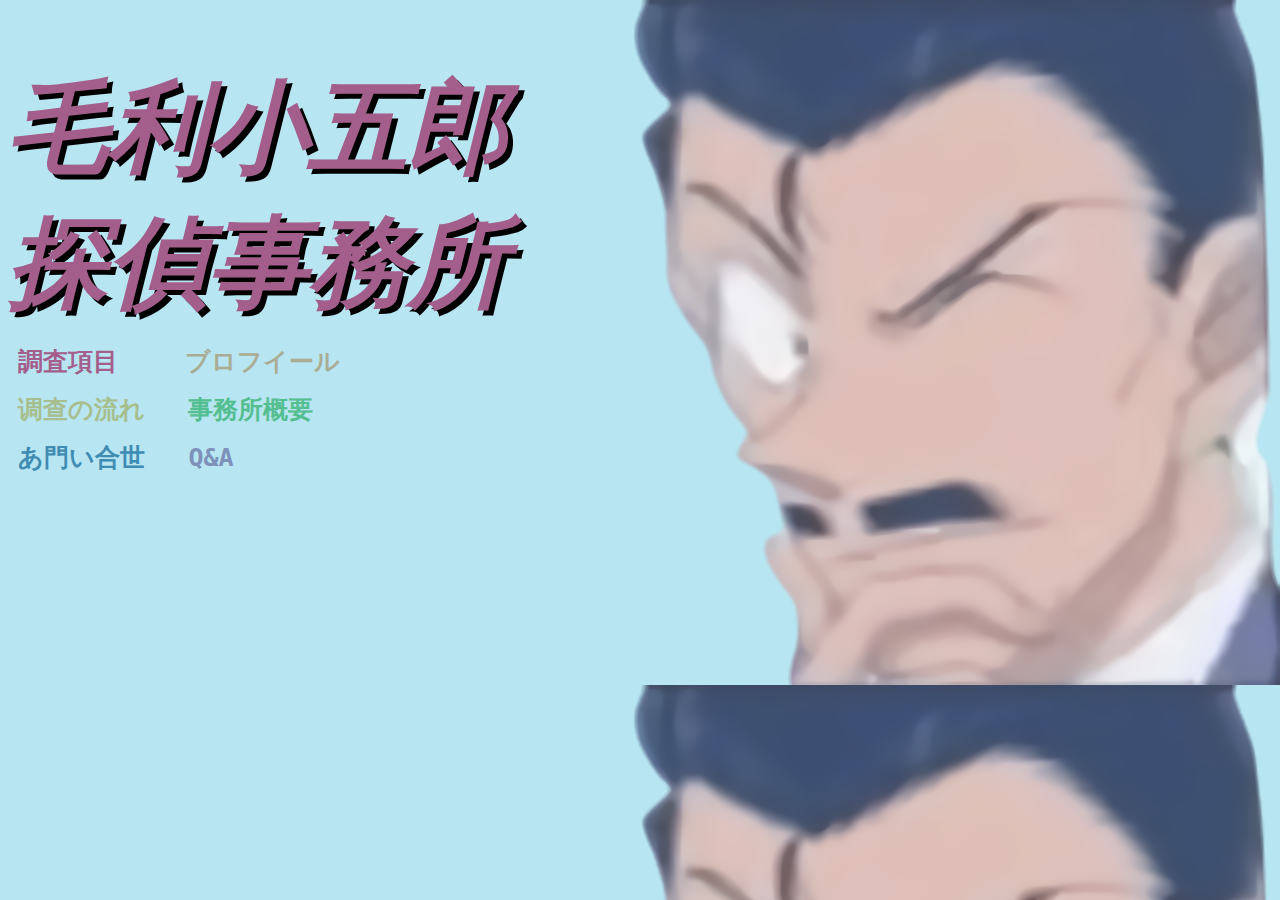
<file: templates/index.html>
<!DOCTYPE html>
<html>
<head>
	<meta charset="utf-8">
	<meta name="viewport" content="width=device-width, initial-scale=1">
	<title>毛利探偵事務所へようこそ</title>
	<link rel="stylesheet" type="text/css" href="../static/style.css">
</head>
<body>
	<br/>
	<br/>
	<br/>

	<em class="Title">毛利小五郎<br/>探偵事務所</em>
	<br/>
	<pre>
<a href="./dcxm.html" class="button colorPink">調査項目</a>      <a href="./dcxm.html" class="button colorTuyellow">ブロフイール</a>

<a href="./dcxm.html" class="button colorYellow right">调查の流れ</a>   <a href="./dcxm.html" class="button colorGreen">事務所概要</a>

<a href="./dcxm.html" class="button colorBlue">あ門い合世</a>   <a href="./dcxm.html" class="button colorPurple">Q&A</a>
	</pre>
</body>
</html>
</file>
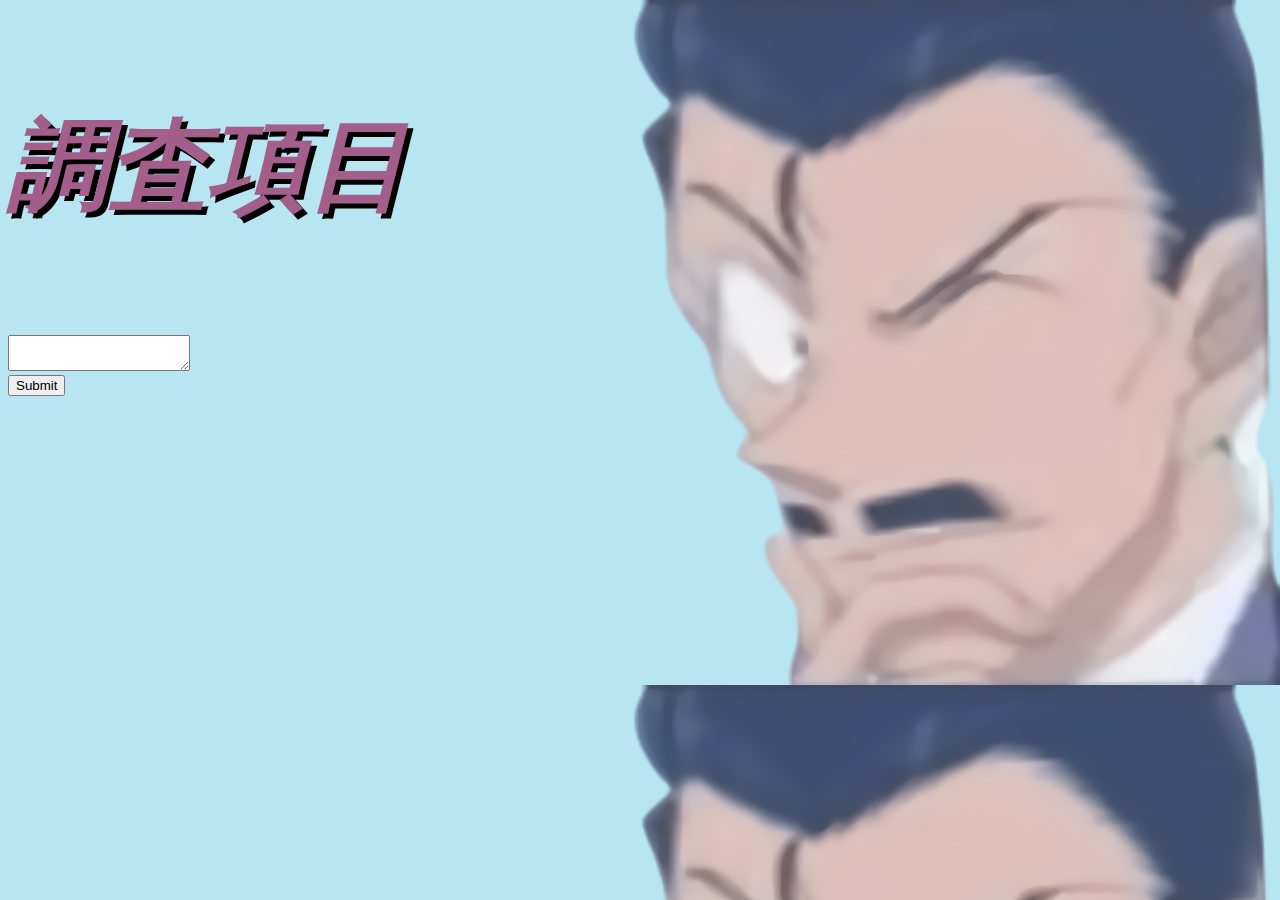
<file: templates/dcxm.html>
<!DOCTYPE html>
<html>
<head>
	<meta charset="utf-8">
	<meta name="viewport" content="width=device-width, initial-scale=1">
	<title>調査項目</title>
	<link rel="stylesheet" type="text/css" href="../static/style.css">
</head>
<body>
	<form action="/privatepic">
		<p class="Title">調査項目</p>
		<textarea name="who"></textarea>
		<br/>
		<input type="submit" name="submit">
	</form>

</body>
</html>
</file>
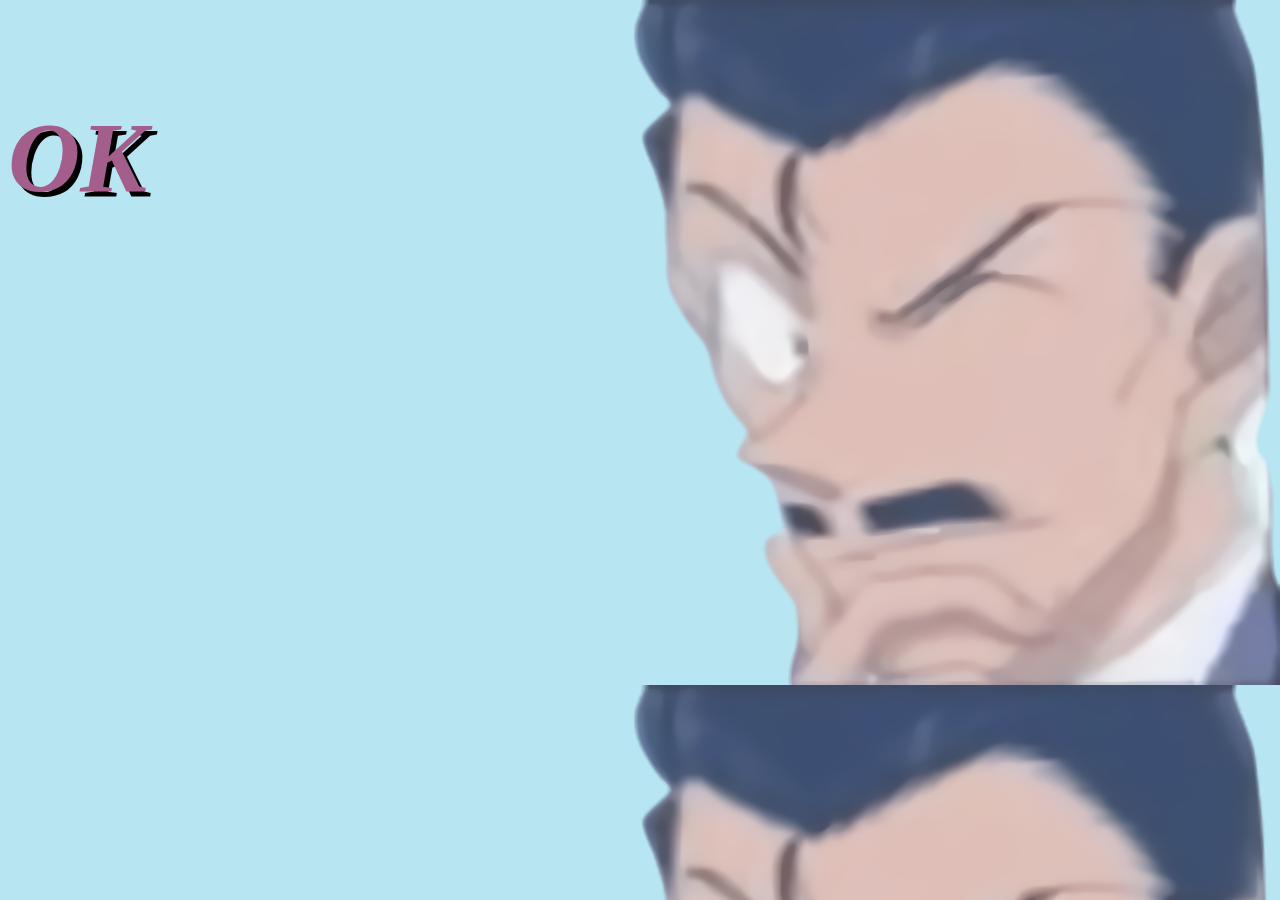
<file: templates/OK.html>
<!DOCTYPE html>
<html>
<head>
	<meta charset="utf-8">
	<meta name="viewport" content="width=device-width, initial-scale=1">
	<title>調査項目</title>
	<link rel="stylesheet" type="text/css" href="../static/style.css">
</head>
<body>
	<form action="/privatepic">
		<p class="Title">OK</p>

	</form>

</body>
</html>
</file>
<file: static/style.css>
.Title{
	color: #a35e8b;
	font-style: italic;
	font-style: ;
	font-family: 宋体;
	font-weight: bold;
	font-size: 100px;
	text-shadow: 5px 5px black;
}

body{
	background-image: url(../static/maolishuaizhao.png);
	background-size: 100%;
	background-attachment: fixed;
	background-color: #b7e5f1;
}

.button{
	margin: 10px;
	font-size: 25px;
	text-decoration: None;
	font-weight: bold;
}

.colorPink{
	color: #a35e8b;
}

.colorTuyellow{
	color: #aaac94;
}

.colorYellow{
	color: #a7bf8e;
}

.colorGreen{
	color: #53be8f;
}

.colorBlue{
	color: #3f8cb3;
}

.colorPurple{
	color: #7e91b9;
}
</file>
